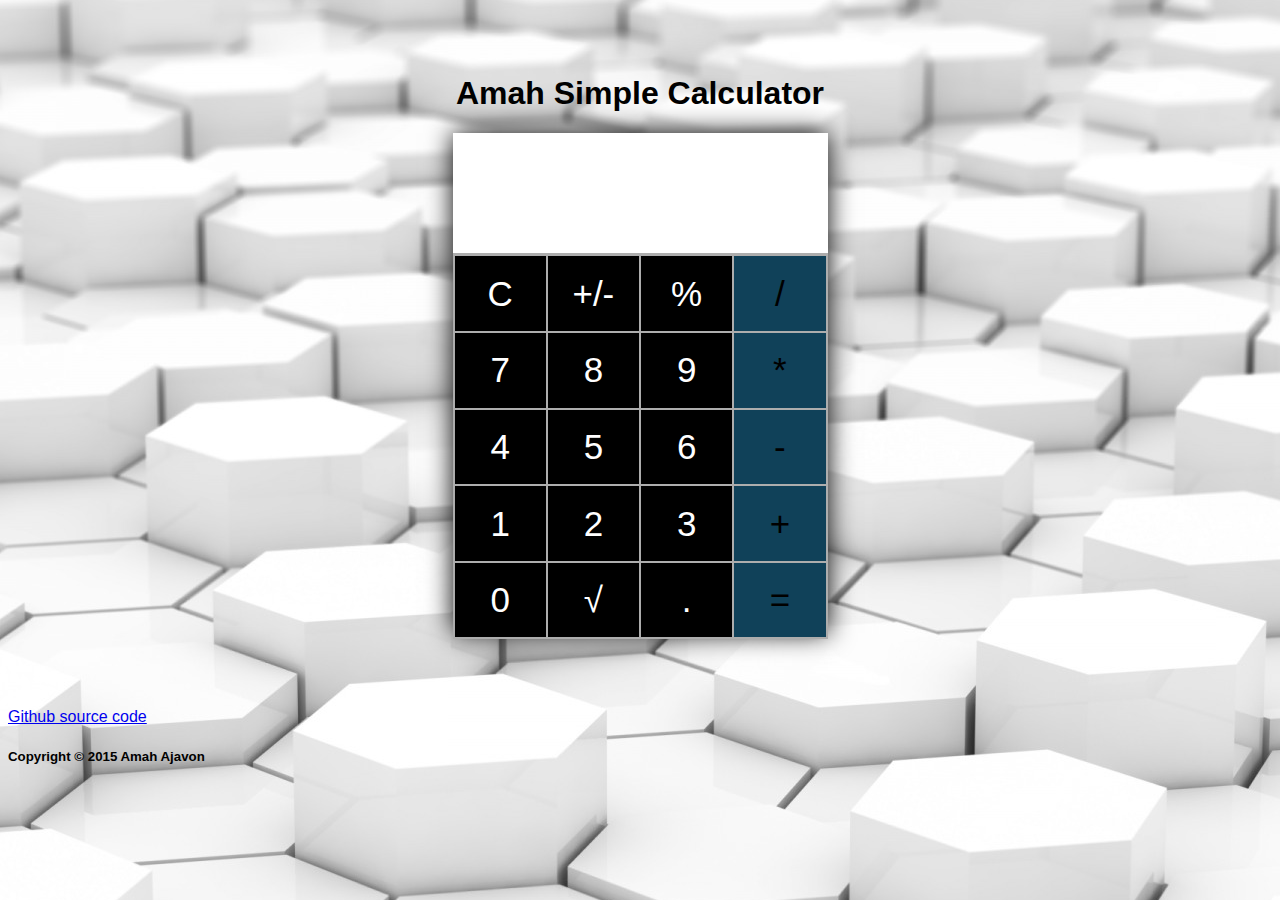
<file: index.html>
<!DOCTYPE html>
<html lang="en">
<head>
  <title>AJ Simple Calculator</title>
  <!-- <link rel="stylesheet" href="https://maxcdn.bootstrapcdn.com/bootstrap/3.3.2/css/bootstrap.min.css">
  <link rel="stylesheet" href="https://maxcdn.bootstrapcdn.com/bootstrap/3.3.2/css/bootstrap-theme.min.css"> -->
  <link rel="stylesheet" href="style.css">
  <script src="https://ajax.googleapis.com/ajax/libs/jquery/1.11.2/jquery.min.js"></script>
  <script src="https://maxcdn.bootstrapcdn.com/bootstrap/3.3.2/js/bootstrap.min.js"></script>
</head>
<body>
    <div class="wrapper">
      <h1>Amah Simple Calculator</h1>
    <div class="calculator">
      <input type="text" class="calc-screen" value="" maxlength="8">
      <table>
        <tr>
          <td id="clear">C</td>
          <td class="plusmin">+/-</td>
  				<td class="button expo">%</td>
          <td class="button op">/</td>
  		  </tr>
  			<tr>
  				<td class="button">7</td>
  				<td class="button">8</td>
  				<td class="button">9</td>
          <td class="button op">*</td>
  			</tr>
  			<tr>
  			  <td class="button">4</td>
  				<td class="button">5</td>
  				<td class="button">6</td>
          <td class="button op">-</td>
  			</tr>
  			<tr>
  				<td class="button">1</td>
  				<td class="button">2</td>
  				<td class="button">3</td>
          <td class="button op">+</td>
  			</tr>
  			<tr>
  				<td class="button">0</td>
          <td class="root">&radic;</td>
  				<td class="button">.</td>
  				<td class="equals op">=</td>

  			</tr>
  		</table>
    </div>
  </div>
  <p class="text-center"><a href="https://github.com/AmahAjavon/calculAJ">Github source code     </a></p>
  <h5 class="text-center"> Copyright &copy; 2015 Amah Ajavon</h5>
</body>
<script src="vendor/jquery/dist/jquery.js"></script>
<script src="main.js"></script>
</html>
</file>
<file: style.css>
html {
  background: url(bg.jpg) #000 no-repeat center center fixed;
  font-family: 'HelveticaNeue-Light', Helvetica;
  font-weight: 100;
  -webkit-font-smoothing: antialiased;
}

.wrapper {
  margin: 75px auto;
  text-align: center;
}

.calculator {
  width: 375px;
  height: 500px;
  background-color: #000;
  margin: auto;
  box-shadow: 0 0 25px 0 #000;
}

.calc-screen {
  padding: 20px;
  font-family: 'HelveticaNeue-Light', Helvetica;
  width: 335px;
  height: 80px;
  font-size: 70px;
  border: 0;
  text-align: right;
  border-bottom: 1px solid #ADADAD;
}

table {
  font-family: 'HelveticaNeue-Light', Helvetica;
  background-color: #ADADAD;
  font-size: 35px;
  width: 375px;
  height: 385px;
}

td {
  background-color: #000;
  width: 70px;
  height: 70px;
  cursor: pointer;
  color: white;
}

td:hover {
  background-color: #ADADAD;
  -webkit-transition: all 0.6s;
}

.op {
  background-color: #104159;
  color: #000;
}
</file>
